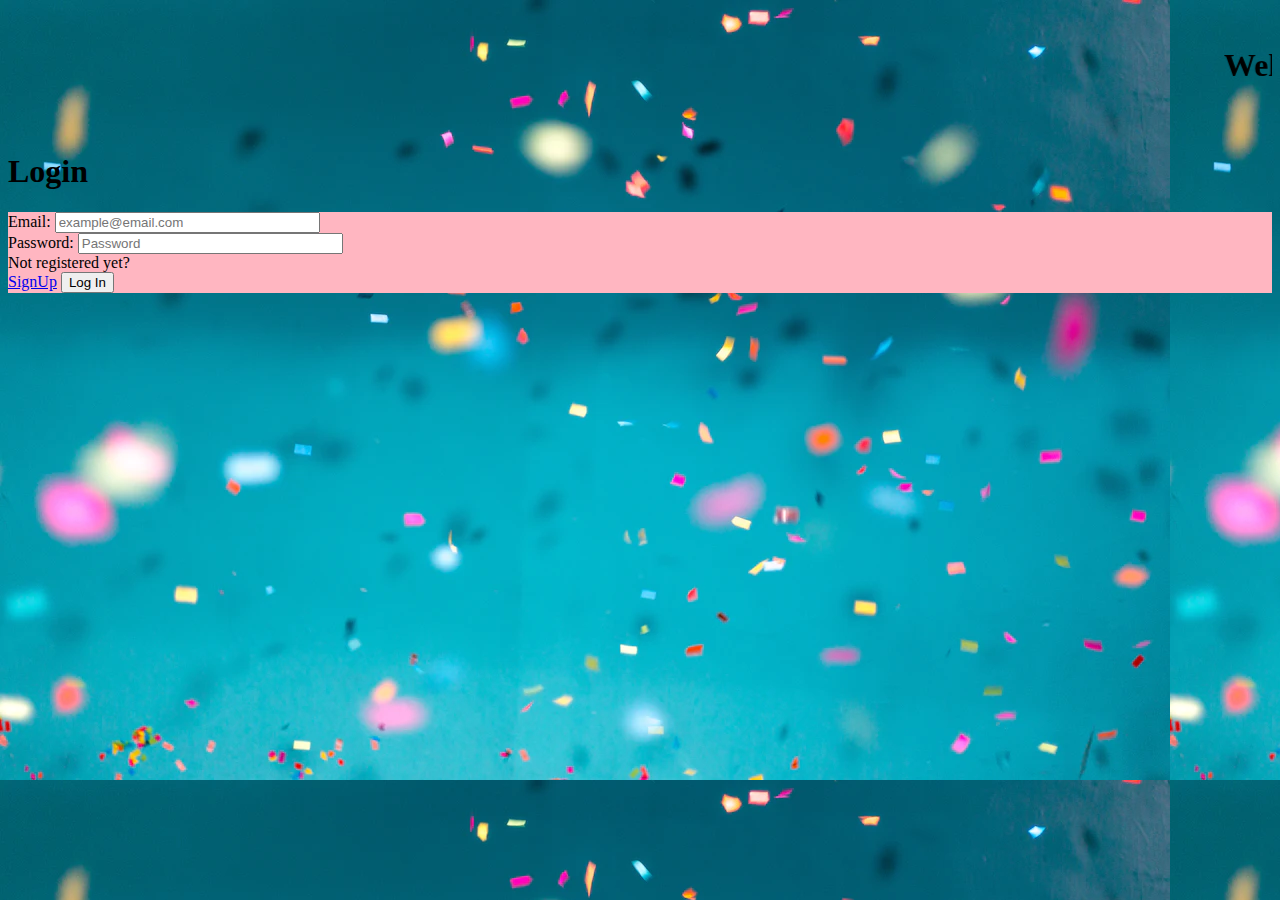
<file: index.html>
<!DOCTYPE html>
<html lang="en">
<head>
    <meta charset="UTF-8">
    <meta http-equiv="X-UA-Compatible" content="IE=edge">
    <meta name="viewport" content="width=device-width, initial-scale=1.0">
    <link href="https://cdn.jsdelivr.net/npm/bootstrap@5.2.3/dist/css/bootstrap.min.css" rel="stylesheet" integrity="sha384-rbsA2VBKQhggwzxH7pPCaAqO46MgnOM80zW1RWuH61DGLwZJEdK2Kadq2F9CUG65" crossorigin="anonymous">
    <link rel="stylesheet" href="index.css">
    <script src="https://cdnjs.cloudflare.com/ajax/libs/jquery/3.6.2/jquery.min.js"></script>
    <title>Login</title>
</head>
<body background="back1.webp">
    <div class="container">
        <br>
        <div class ="container mt-4"><h1><marquee>Welcome to Birthday Remainder</marquee></h1> </div>
        <br>

        <div class="row mt-5">
            <div class="col-lg-4"></div>
            <div class="col-lg-4">
                <h1 class="text-center fst-italic mb-4">Login</h1>
                <form action="" class="p-3 rounded-3 shadow">
                    <div class="mb-3 mt-5">
                        <label class="form-label" for="">Email:</label>
                        <input id="login-email" class="form-control" type="email" size='30' placeholder="example@email.com">
                        <p>Please input the correct format of email!</p>
                    </div>
                    <div class="mb-3">
                        <label class="form-label" for="">Password:</label>
                        <input id="login-password" class="form-control" type="password" size="30" placeholder="Password">
                        <p>Please input the correct format of password!</p>
                    </div>
                    <span>Not registered yet?</span>
                    <div class="d-flex justify-content-between">
                     
                        <a href="signup.html" class="text-decoration-underline text-black">SignUp</a>
                        <button class="btn btn-info" type="submit">Log In</button>
                    </div>
                </form>
            </div>
            <div class="col-lg-4"></div>
        </div>
        
    </div>
    <script src="https://cdn.jsdelivr.net/npm/bootstrap@5.2.3/dist/js/bootstrap.bundle.min.js" integrity="sha384-kenU1KFdBIe4zVF0s0G1M5b4hcpxyD9F7jL+jjXkk+Q2h455rYXK/7HAuoJl+0I4" crossorigin="anonymous"></script>
    <script type="module" src="index.js"></script>
</body>
</html>
</file>
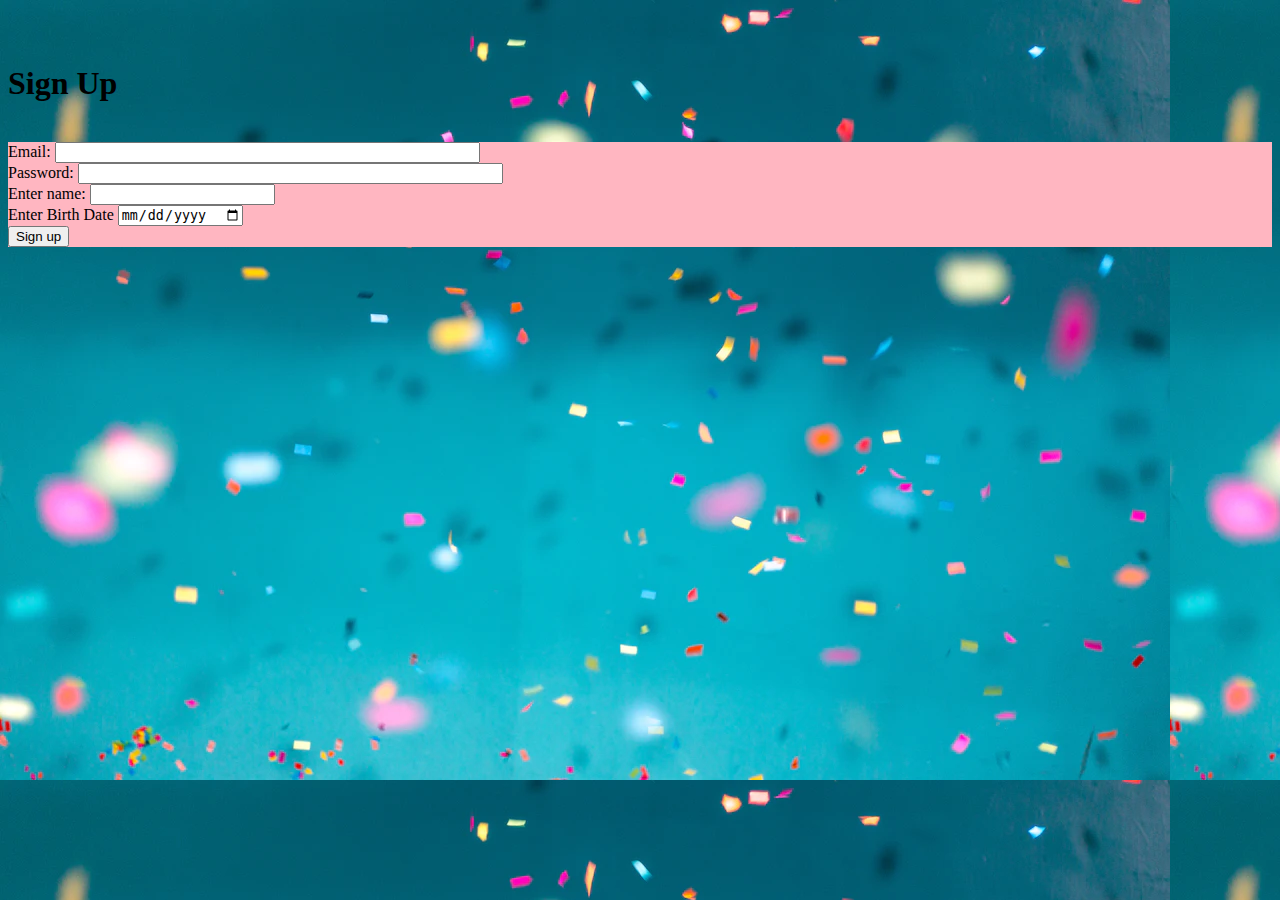
<file: signup.html>
<!DOCTYPE html>
<html lang="en">
<head>
    <meta charset="UTF-8">
    <meta http-equiv="X-UA-Compatible" content="IE=edge">
    <meta name="viewport" content="width=device-width, initial-scale=1.0">
    <link href="https://cdn.jsdelivr.net/npm/bootstrap@5.2.3/dist/css/bootstrap.min.css" rel="stylesheet" integrity="sha384-rbsA2VBKQhggwzxH7pPCaAqO46MgnOM80zW1RWuH61DGLwZJEdK2Kadq2F9CUG65" crossorigin="anonymous">
    <link rel="stylesheet" href="signup.css">
    <script src="https://cdnjs.cloudflare.com/ajax/libs/jquery/3.6.2/jquery.min.js"></script>
    <title>Document</title>
</head>
<body background="back1.webp">
    <div class="container">
        <br>
        <div class="row">
            <div class="col-lg-3"></div>
            <br>
            <div class="col-lg-6">
                <h1 class="text-center fst-italic mt-3 mt-4">Sign Up</h1>
                <br>
                <form action="" class=" p-3 rounded-3 shadow m-5">
                    <div class="mb-3">
                        <label class="form-label" for="signup-email">Email:</label>
                        <input class="form-control" id ="signup-email" size='50' type="email">
                    </div>
                    <div class="mb-3">
                        <label class="form-label" for="">Password:</label>
                        <input class="form-control" type="password" size="50">
                    </div>
                    <div class="mb-3">
                        <div class="mb-3">
                            <label class="form-label" for="">Enter name:</label>
                            <input class="form-control" type="text">
                        </div>
                    </div>
                    
            
                    <div>
                    <label for="startDate">Enter Birth Date</label>
                    <input id="startDate" class="form-control" type="date" /> 
                    </div>

           

                    <div class="d-flex justify-content-end mt-3">
                        <button class="btn btn-info " type="submit">Sign up</button>
                    </div>


                </form> 
            </div>
            <div class="col-lg-3"></div>
        </div>
    </div>
    <script src="https://cdn.jsdelivr.net/npm/bootstrap@5.2.3/dist/js/bootstrap.bundle.min.js" integrity="sha384-kenU1KFdBIe4zVF0s0G1M5b4hcpxyD9F7jL+jjXkk+Q2h455rYXK/7HAuoJl+0I4" crossorigin="anonymous"></script>
    <script type="module" src="signup.js"></script>
</body>
</html>
</file>
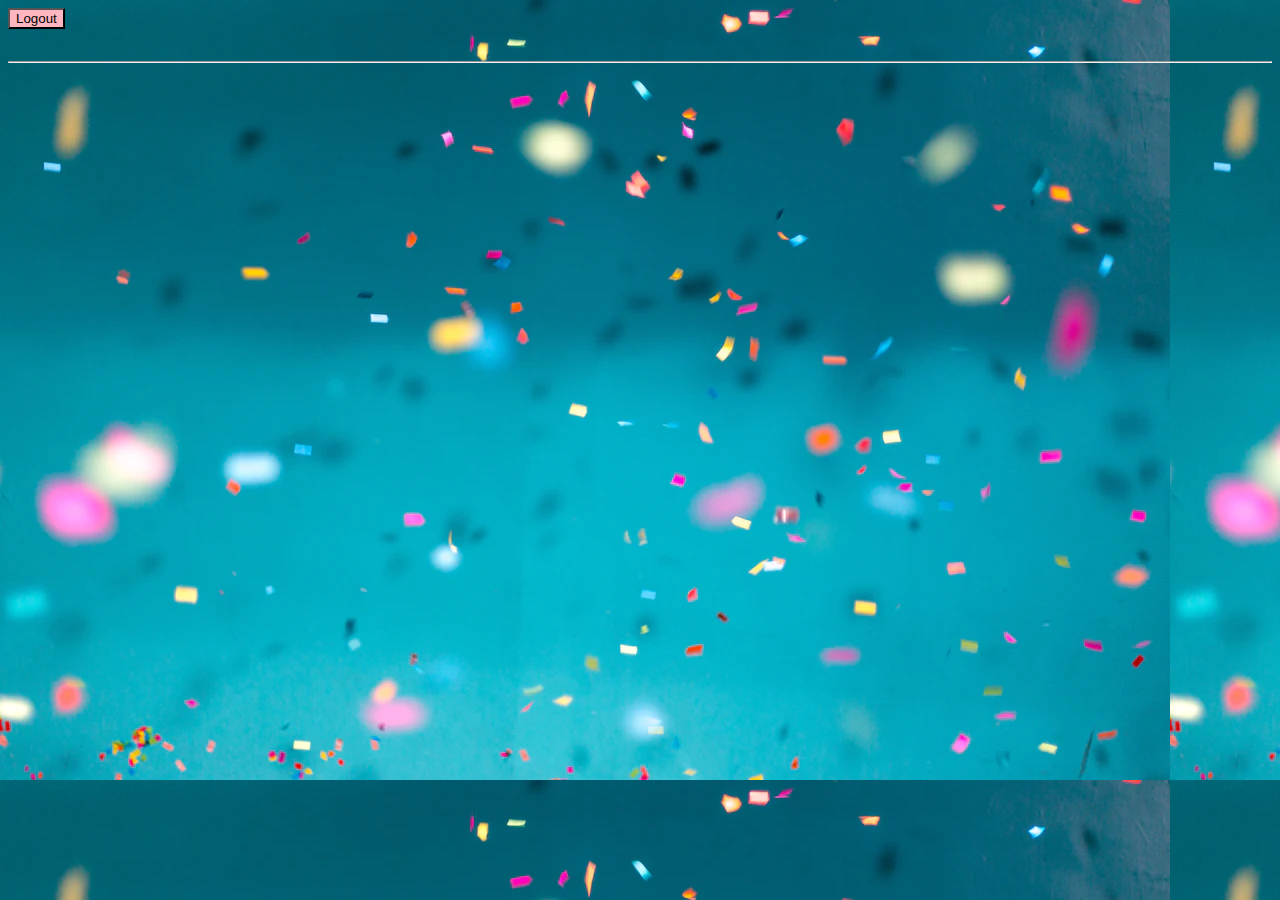
<file: welcome.html>
<!DOCTYPE html>
<html lang="en">

<head>
    <meta charset="UTF-8">
    <meta http-equiv="X-UA-Compatible" content="IE=edge">
    <meta name="viewport" content="width=device-width, initial-scale=1.0">
    <link href="https://cdn.jsdelivr.net/npm/bootstrap@5.2.3/dist/css/bootstrap.min.css" rel="stylesheet"
        integrity="sha384-rbsA2VBKQhggwzxH7pPCaAqO46MgnOM80zW1RWuH61DGLwZJEdK2Kadq2F9CUG65" crossorigin="anonymous">
    <link rel="stylesheet" href="welcome.css">
    <script src="https://cdnjs.cloudflare.com/ajax/libs/jquery/3.6.2/jquery.min.js"></script>
    <title>Document</title>
</head>

<body background="back1.webp">
    <div class="container">
        <div class="d-flex justify-content-end m-2">
           <!-- <p class="m-2"></p> -->
            <button class="btn button-color">Logout</button>
        </div>
        
     
        <div class="row">
           
            
        <div class="jumbotron bg-light text-black text-center rounded-3 shadow">


    
           <h1><p class="m-2"></p></h1>
           <h4><p class="m-2"></p></h4>
        <hr class="my-4">
        
        <h3></p></p></h3>
        </p></p>
    
    
        <div id="app"></div>

        </div>
        </div>
</div>

            
        </div>
    </div>
    <script src="https://cdn.jsdelivr.net/npm/bootstrap@5.2.3/dist/js/bootstrap.bundle.min.js"
        integrity="sha384-kenU1KFdBIe4zVF0s0G1M5b4hcpxyD9F7jL+jjXkk+Q2h455rYXK/7HAuoJl+0I4"
        crossorigin="anonymous"></script>
    <script type="module" src="welcome.js"></script>
</body>

</html>
</file>
<file: index.css>
.warning {
    border: 2px solid red;
}
p {
    color:red;
    display: none;
}
form{


    background-color: #FFB6C1;
}
</file>
<file: signup.css>
.button-color{
    background-color: #FFB6C1;
}
.button-color:hover{
    color:white;
}

.warning {
    border: 2px solid red;
}


form{
    background-color: #FFB6C1;
}
</file>
<file: welcome.css>
.button-color{
    background-color: #FFB6C1;
}
</file>
